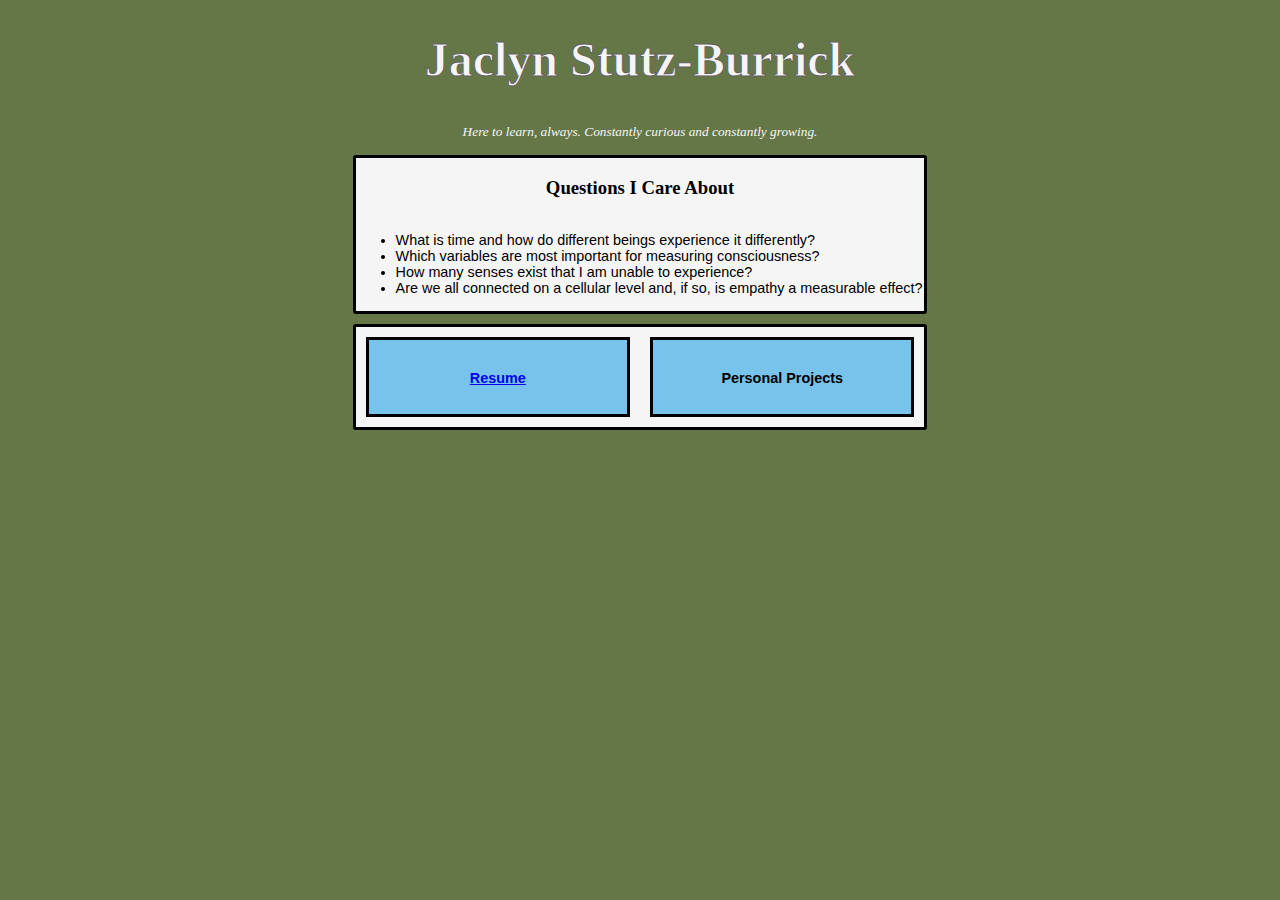
<file: Jaclyn_website/index.html>
<!DOCTYPE html>
<html lang="en">

<head>
    <link rel="stylesheet" href="style.css"/>
</head>
<head>
    <title>Practice Document</title>
</head>

<body>
    <div class="top-box header"><h1>Jaclyn Stutz-Burrick</h1></div>
    <div class="sub-text header">Here to learn, always. Constantly curious and constantly growing.</div>

    <nav class="flex-container">
        <h3>Questions I Care About</h3>
        <ul class="basic-text">
            <li>What is time and how do different beings experience it differently?</li>
            <li>Which variables are most important for measuring consciousness?</li>
            <li>How many senses exist that I am unable to experience?</li>
            <li>Are we all connected on a cellular level and, if so, is empathy a measurable effect?</li>
        </ul>
    </nav>

    <nav class="flex-container">
        <nav class="flex-container-2 basic-text">
            <div><a href="resume.html">Resume</a></div>
            <div>Personal Projects</div>
        </nav>
        <!-- <nav class="flex-container-2 basic-text">
            <div>Hello, World 2</div>
            <div>My name is Jaclyn 2</div>
        </nav> -->
    </nav>

</body>

</html>
</file>
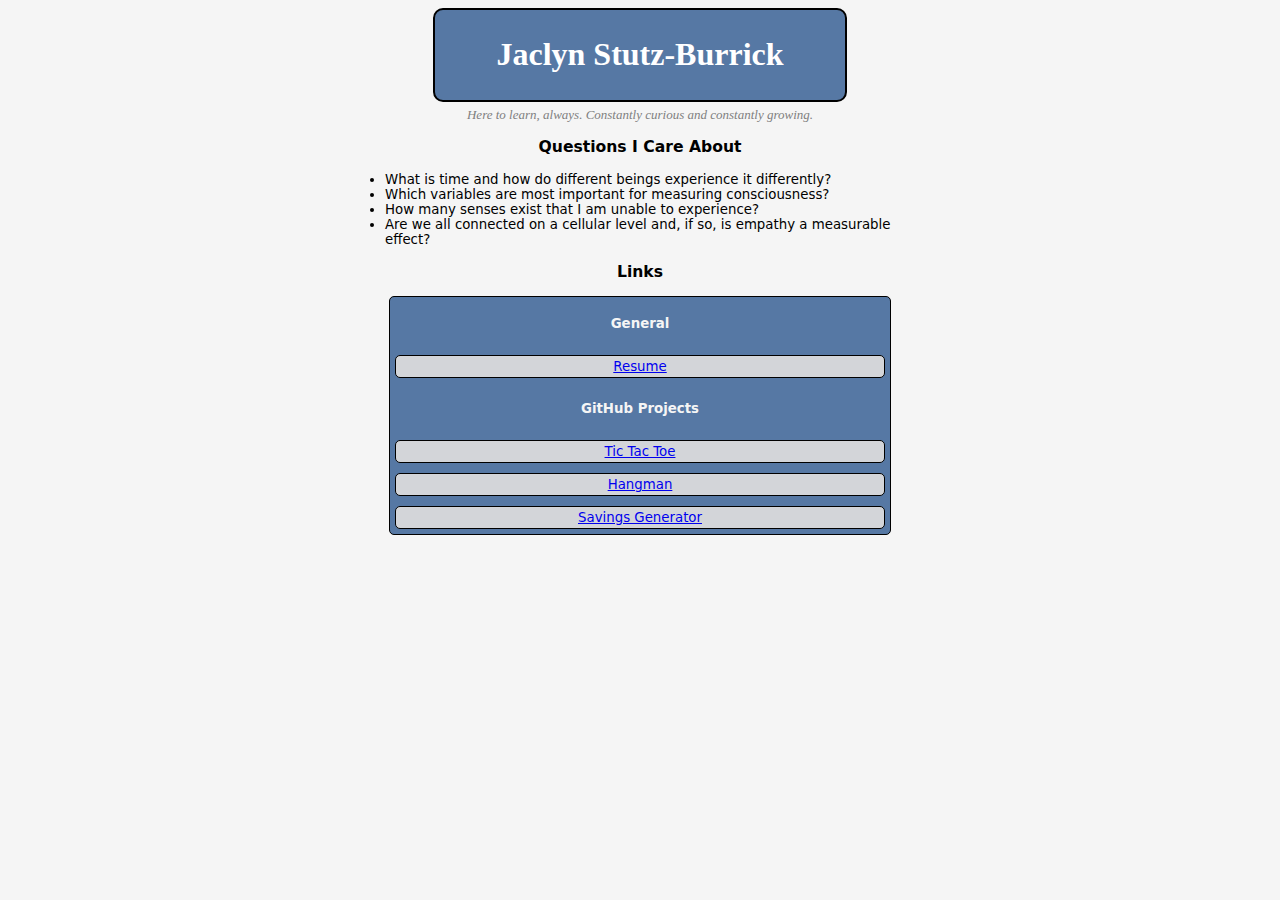
<file: practice_website/index.html>
<!DOCTYPE html>
<html lang="en">

<head>
    <link rel="stylesheet" href="styles.css" />
</head>

<head>
    <meta charset="UTF-8">
    <title>Jaclyn Stutz-Burrick</title>
</head>


<body>
    <div class="top-box header"><h1>Jaclyn Stutz-Burrick</h1></div>
    <div class="sub-text header">Here to learn, always. Constantly curious and constantly growing.</div>
    
    <div class="basic-text">

        <h3>Questions I Care About</h3>
        <ul>
            <li>What is time and how do different beings experience it differently?</li>
            <li>Which variables are most important for measuring consciousness?</li>
            <li>How many senses exist that I am unable to experience?</li>
            <li>Are we all connected on a cellular level and, if so, is empathy a measurable effect?</li>
        </ul>

        <!-- <h3>My Dog</h3>
        <img src="fig.jpg">  -->

        <h3>Links</h3>

        <!-- <nav class="flex-container">
            
        </nav> -->

        <nav class="flex-container">
            <h4>General</h4>
            <div><a href="resume.html">Resume</a></div>
            
            <h4>GitHub Projects</h4>
            <div><a href="https://github.com/JaclynSB/Games/blob/main/tictactoe_pygame.py">Tic Tac Toe</a></div>
            <div><a href="https://github.com/JaclynSB/Games/blob/main/hangman.py">Hangman</a></div>
            <div><a href="https://github.com/JaclynSB/Games/blob/main/savings_generator.py">Savings Generator</a></div> 
            <!-- </div> -->
        </nav>

    </div>


    
</body>
</html>
</file>
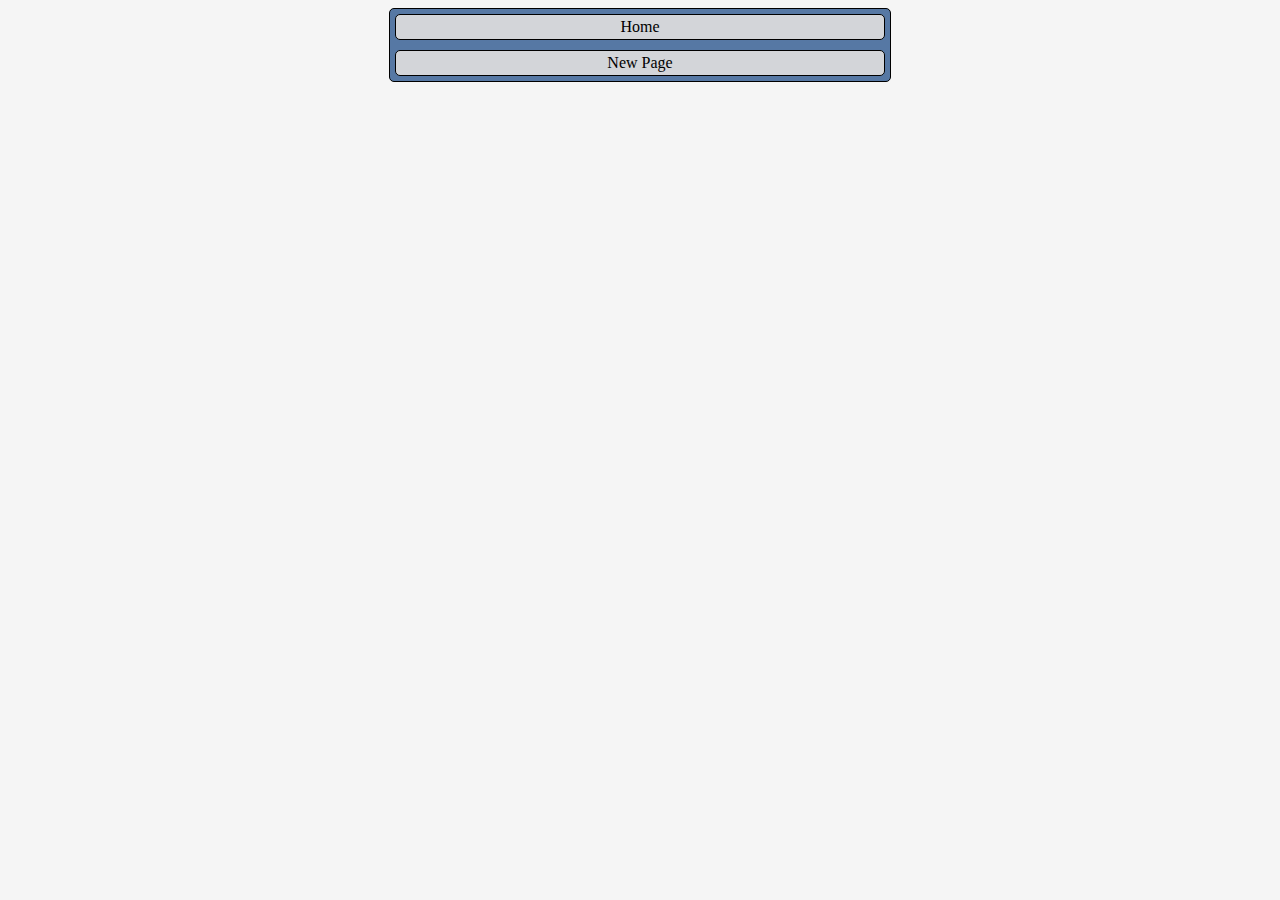
<file: practice_website/test.html>
<!DOCTYPE html>
<html lang="en">
<head>
    <link rel="stylesheet" href="styles.css">
    <meta charset="UTF-8">
    <title>Test Doc</title>
</head>
<body>
    <nav class="flex-container">
        <div>Home</div>
        <div>New Page</div>
    </nav>
</body>
</html>
</file>
<file: Jaclyn_website/style.css>
body {
    background-color: rgb(101, 119, 70);
}

h3 {
    text-align: center;
}

.top-box {
    color: whitesmoke;
    font-size:x-large;
    font-family: Georgia, serif;
    -webkit-text-stroke: 1px rgb(97, 95, 95);
}

.sub-text {
    color: whitesmoke;
    font-family: Georgia, serif;
    font-size: smaller;
    font-style: italic;
    padding: 5px;
}

.header {
    text-align: center;
}

.basic-text {
    font-family: Arial, sans-serif;
    font-size: 90%;
}

.flex-container {
    display: flex;
    width: 45%;
    background-color: whitesmoke;
    margin: 10px auto;
    border: solid black;
    border-radius: 3px;
    flex-direction: column;
}

.flex-container div {
    background-color: orange;
    border: solid grey;
    padding: 20px;
    margin: 10px;
    flex: 1;
}

.flex-container-2 {
    display: flex;
    background-color: whitesmoke;
    border-radius: 3px;
    height: 100px;
}

.flex-container-2 div {
    background-color: rgb(120, 195, 235);
    border: solid black;
    padding: 30px;
    font-weight: bold;
    text-align: center;
    flex: 1;
}

.flex-container-2 div:hover {
    /* box-shadow: 0 0 0 2px aquamarine; */
    background-color: rgb(92, 140, 235);
}
</file>
<file: practice_website/styles.css>
ul {
    width: 550px;
    text-align: left;
    margin: 5px auto;
}

p {
    width: 550px;
    text-align: left;
    margin: 5px auto;
}

h4 {
    color: whitesmoke;
    padding: 1px;
}

img {
    display: inline-block;
    /* border-radius: 5px; */
    margin: 5px;
    border: 1px solid black;
    width: 15%;
}

body {
    background-color: whitesmoke;
    text-align: center;
}

.top-box {
    background-color: rgb(86, 120, 164);
    color: white;
    margin: 5px auto;
    width: 400px;
    padding: 5px;
    border: 2px solid black;
    border-radius: 10px;
}

.header {
    text-align: center;
}

.basic-text {
    color: black;
    font-family: system-ui;
    font-size: smaller;
}

.sub-text {
    color: gray;
    font-family: Georgia, serif;
    font-size: small;
    font-style: italic;
}

.flex-container {
    display: flex;
    background: rgb(86, 120, 164);
    width: 500px;
    margin: 5px auto;
    border: 1px solid black;
    border-radius: 5px;
    flex-direction: column;
}

.flex-container div {
    background: rgb(211, 213, 217);
    border: 1px solid black;
    flex-direction: row;
    margin: 5px;
    padding: 3px;
    height: 100px;
    flex: 1;
    border-radius: 5px;
    flex-direction: row;
}

.flex-container link-box {
    background-color: rgb(211, 213, 217);
    text-align: center;
    margin: 5px;
    width: 150px;
    padding: 3px;
    border: 1px solid black;
    border-radius: 5px;
}

.flex-container div:hover {
    box-shadow: 0 0 2px 1px rgba(252, 252, 252, 0.5);
}
</file>
